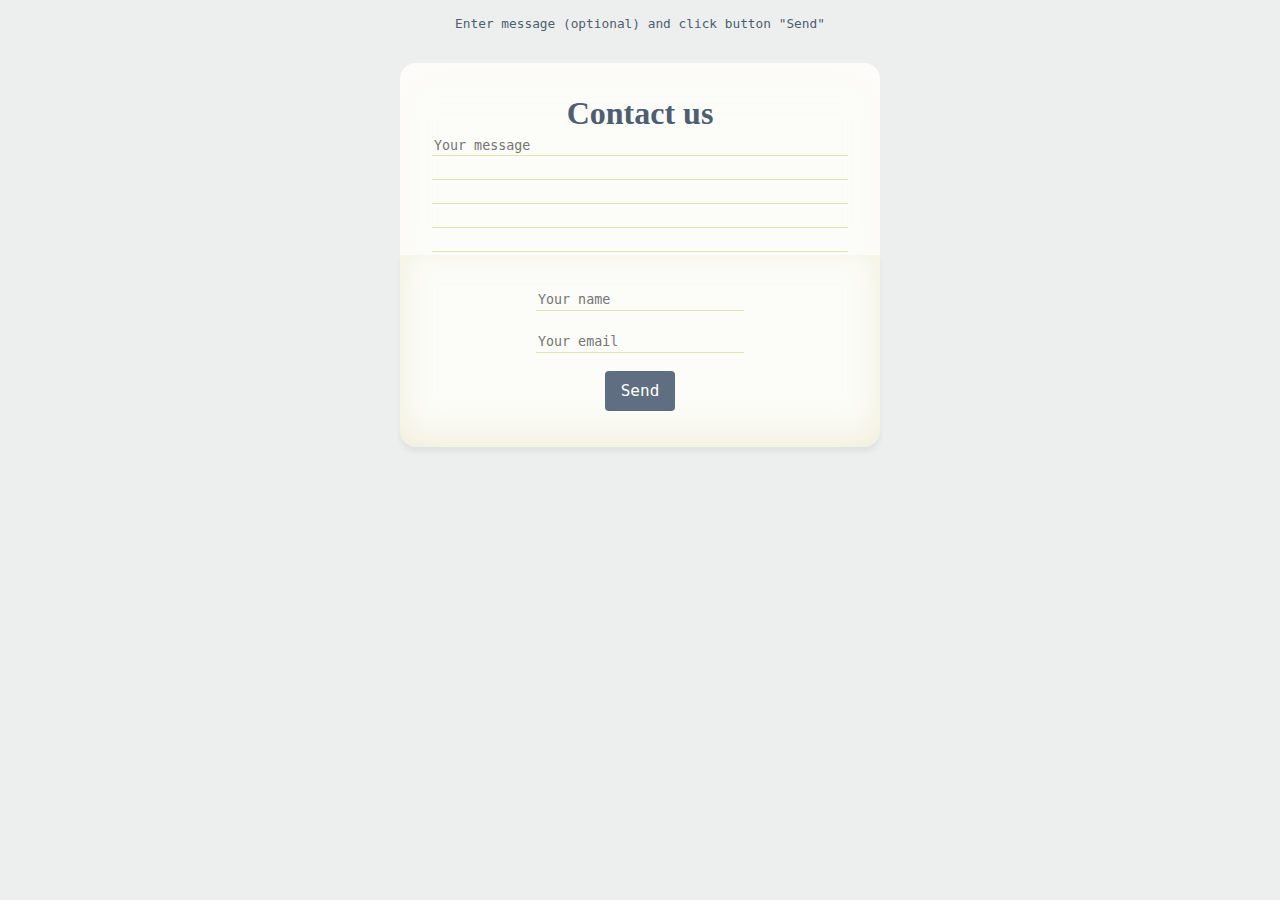
<file: contact.html>
<html lang="en">
<head>
    <meta charset="UTF-8">
    <meta name="viewport" content="width=device-width, initial-scale=1.0">
    <title>Contact Us</title>
    <link rel="stylesheet" href="style/style.css">
</head>
<body>
    <small>Enter message (optional) and click button "Send"</small>
<div class="wrapper centered">
  <article class="letter">
    <div class="side">
      <h1>Contact us</h1>
      <p>
        <textarea placeholder="Your message"></textarea>
      </p>
    </div>
    <div class="side">
      <p>
        <input type="text" placeholder="Your name" >
      </p>
      <p>
        <input type="email" placeholder="Your email" >
      </p>
      <p>
        <button id="sendLetter">Send</button>
      </p>
    </div>
  </article>
  <div class="envelope front"></div>
  <div class="envelope back"></div>
</div>
<p class="result-message centered">Thank you for your message</p>
</body>
<script>
    function addClass() {
  document.body.classList.add("sent");
}

sendLetter.addEventListener("click", addClass);
</script>
</html>
</file>
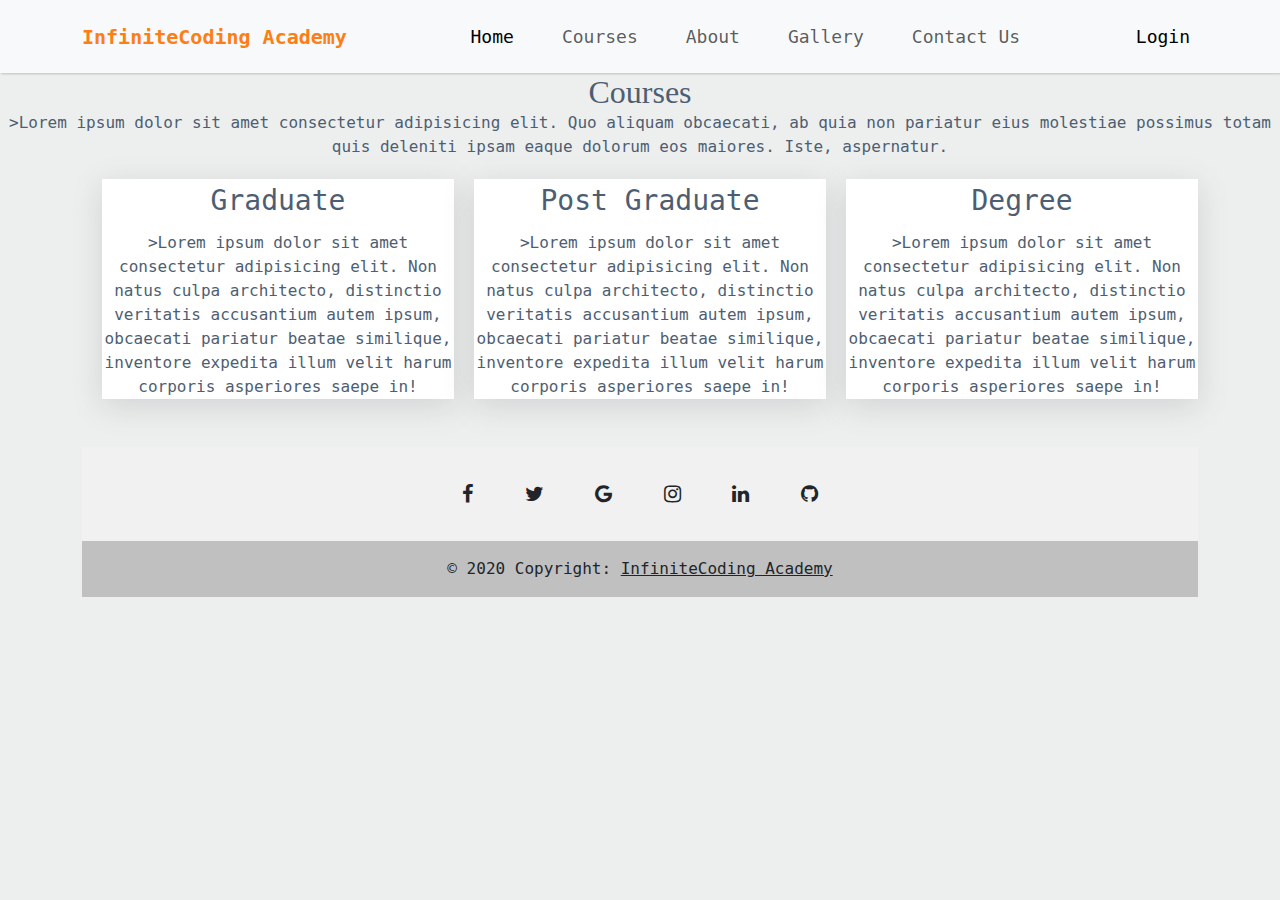
<file: courses.html>
<html lang="en">
<head>
    <meta charset="UTF-8">
    <meta name="viewport" content="width=device-width, initial-scale=1.0">
    <title>Courses</title>
    <script src="https://cdn.jsdelivr.net/npm/bootstrap@5.3.3/dist/js/bootstrap.bundle.min.js"
    integrity="sha384-YvpcrYf0tY3lHB60NNkmXc5s9fDVZLESaAA55NDzOxhy9GkcIdslK1eN7N6jIeHz"
    crossorigin="anonymous"></script>
  <link href="https://cdn.jsdelivr.net/npm/bootstrap@5.3.3/dist/css/bootstrap.min.css" rel="stylesheet"
    integrity="sha384-QWTKZyjpPEjISv5WaRU9OFeRpok6YctnYmDr5pNlyT2bRjXh0JMhjY6hW+ALEwIH" crossorigin="anonymous">

  <link rel="preconnect" href="https://fonts.googleapis.com">
  <link rel="preconnect" href="https://fonts.gstatic.com" crossorigin>
  <link
    href="https://fonts.googleapis.com/css2?family=Poppins:ital,wght@0,100;0,200;0,300;0,400;0,500;0,600;0,700;0,800;0,900;1,100;1,200;1,300;1,400;1,500;1,600;1,700;1,800;1,900&display=swap"
    rel="stylesheet">
  <link rel="stylesheet" href="style/style.css">

  <link rel="stylesheet" href="https://cdnjs.cloudflare.com/ajax/libs/font-awesome/4.7.0/css/font-awesome.min.css"></head>
<body>
    <nav class="navbar navbar-expand-lg navbar-light bg-light sticky-top">
        <div class="container">
          <a class="navbar-brand fw-bold" href="index.html">InfiniteCoding Academy</a>
          <button class="navbar-toggler" type="button" data-bs-toggle="collapse" data-bs-target="#navbarSupportedContent"
            aria-controls="navbarSupportedContent" aria-expanded="false" aria-label="Toggle navigation">
            <span class="navbar-toggler-icon"></span>
          </button>
          <div class="collapse navbar-collapse" id="navbarSupportedContent">
            <ul class="navbar-nav m-auto mb-2 mb-lg-0">
              <li class="nav-item mx-3">
                <a class="nav-link active" aria-current="page" href="index.html">Home</a>
              </li>
              <li class="nav-ite mx-3">
                <a class="nav-link" href="courses.html" target="_blank">Courses</a>
              </li>
              <li class="nav-ite mx-3">
                <a class="nav-link" href="about.html" target="_blank">About</a>
              </li>
              <li class="nav-item mx-3">
                <a class="nav-link" href="gallery.html" target="_blank">Gallery</a>
              </li>
              <li class="nav-item mx-3">
                <a class="nav-link " aria-disabled="true">Contact Us</a>
              </li>
            </ul>
            <ul class="navbar-nav mr-auto mb-2 mb-lg-0">
              <li class="nav-item">
                <a class="nav-link active" aria-current="page" href="#">Login</a>
              </li>
            </ul>
          </div>
        </div>
      </nav>
      <!--nav end-->

    <div class="course-heading">
        <h1>Courses</h1>
        <p>>Lorem ipsum dolor sit amet consectetur adipisicing elit. Quo aliquam obcaecati, ab quia non pariatur eius molestiae possimus totam quis deleniti ipsam eaque dolorum eos maiores. Iste, aspernatur.</p>
    </div>
   <div class="container">
    <div class="rowo">
        <div class="text">
            <h3>Graduate</h3>
            <p>>Lorem ipsum dolor sit amet consectetur adipisicing elit. Non natus culpa architecto, distinctio veritatis accusantium autem ipsum, obcaecati pariatur beatae similique, inventore expedita illum velit harum corporis asperiores saepe in!</p>
        </div>

        <div class="text">
            <h3>Post Graduate</h3>
            <p>>Lorem ipsum dolor sit amet consectetur adipisicing elit. Non natus culpa architecto, distinctio veritatis accusantium autem ipsum, obcaecati pariatur beatae similique, inventore expedita illum velit harum corporis asperiores saepe in!</p>
        </div>

        <div class="text">
            <h3>Degree</h3>
            <p>>Lorem ipsum dolor sit amet consectetur adipisicing elit. Non natus culpa architecto, distinctio veritatis accusantium autem ipsum, obcaecati pariatur beatae similique, inventore expedita illum velit harum corporis asperiores saepe in!</p>
        </div>
    </div>


   </div>
    

    <div class="container my-5">

        <footer class="text-center text-white" style="background-color: #f1f1f1;">
        <!-- Grid container -->
        <div class="container pt-4">
          <!-- Section: Social media -->
          <section class="mb-4">
            <!-- Facebook -->
            <a
              class="btn btn-link btn-floating btn-lg text-dark m-1"
              href="#!"
              role="button"
              data-mdb-ripple-color="dark"
              ><i class="fa fa-facebook-f"></i
            ></a>
      
            <!-- Twitter -->
            <a
              class="btn btn-link btn-floating btn-lg text-dark m-1"
              href="#!"
              role="button"
              data-mdb-ripple-color="dark"
              ><i class="fa fa-twitter"></i
            ></a>
      
            <!-- Google -->
            <a
              class="btn btn-link btn-floating btn-lg text-dark m-1"
              href="#!"
              role="button"
              data-mdb-ripple-color="dark"
              ><i class="fa fa-google"></i
            ></a>
      
            <!-- Instagram -->
            <a
              class="btn btn-link btn-floating btn-lg text-dark m-1"
              href="#!"
              role="button"
              data-mdb-ripple-color="dark"
              ><i class="fa fa-instagram"></i
            ></a>
      
            <!-- Linkedin -->
            <a
              class="btn btn-link btn-floating btn-lg text-dark m-1"
              href="#!"
              role="button"
              data-mdb-ripple-color="dark"
              ><i class="fa fa-linkedin"></i
            ></a>
            <!-- Github -->
            <a
              class="btn btn-link btn-floating btn-lg text-dark m-1"
              href="#!"
              role="button"
              data-mdb-ripple-color="dark"
              ><i class="fa fa-github"></i
            ></a>
          </section>
          <!-- Section: Social media -->
        </div>
        <!-- Grid container -->
      
        <!-- Copyright -->
        <div class="text-center text-dark p-3" style="background-color: rgba(0, 0, 0, 0.2);">
          © 2020 Copyright:
          <a class="text-dark" href="https://github.com/dashboard">InfiniteCoding Academy</a>
        </div>
        <!-- Copyright -->
      </footer>
        
      </div>
      <!-- End of .container -->
</body>
</html>
</file>
<file: style/style.css>
body{
    font-family: 'poppins',sans-serif;
}
/****************************
section-heading
*****************************/
.section-heading{
    color: var(--bs-orange);

}

/****************************
Navbar
*****************************/
@media(max-width: 768px){

.header-social-icon{
    display: none;
}
}
/****************************
Navbar
*****************************/


nav{
    background-color: #fff!important;
    box-shadow: 1px 1px 2px #4444;
}

nav .navbar-brand{
    color:var(--bs-orange)!important;
}

.navbar-nav .nav-link{
    font-size: 18px;
    padding-top: 15px;
    padding-bottom: 15px;
}
.navbar-toggler{
    outline: none!important;
    padding: none!important;
}

/****************************
Carousel
*****************************/
.carousel-inner .carousel-item {
    width: 100%;
    height: 100vh;
    background-size: cover;
    background-position: center;
    background-repeat: no-repeat;
}
.carousel-inner .carousel-item::before{
    content: '';
    background-color: rgba(12, 11, 10, 0.5);
    position: absolute;
    top: 0;
    left: 0;
    right: 0;
    bottom: 0;
}


.carousel-inner .carousel-caption{
    display: flex;
    justify-content: center;
    align-items: center;
    position: absolute;
    bottom: 0;
    top:60%;
    left: 0;
    right: 0;
}

.carousel-inner .carousel-caption span{
    color: var(--bs-orange);
}

.carousel-inner .carousel-caption h2 {
    color: #fff;
    font-size: 42px;
    font-weight: 600;
    width: 80%;
    margin: 0 auto 10px auto;
}
.carousel-inner .carousel-caption p{
    font-size: 20px;
    width: 80%;
    margin: 0 auto 20px auto;
}

@media(max-width: 768px)
{
    .carousel-inner {
        height: 500px;

    }   
}

@media(max-width: 768px)
{
    .carousel-inner .carousel-caption h2{
        font-size: 25px;
        margin-top: -250px;

    } 
    .carousel-inner .carousel-caption p{
        font-size: 13px;
    }
  
}
.course-heading{
    
    justify-content: center;
    align-items: center;
    position: relative;
    left: 0px;
    right: 0;
    text-align: center;
}

.rowo{
    display: flex;
    
}

.text{
    background-color: #ffffff;
    margin-left: 20px;
    justify-content: space-between;
    margin-top: 20px;
    box-shadow: rgba(100, 100, 111, 0.2) 0px 7px 29px 0px;
}

h3,p{
    text-align: center;
    padding: 5px;
    padding-left: 5px;
    padding-right: 5px;
    box-sizing: border-box;
    
}

@media(max-width: 768px){
    .rowo{
        display: block;
    }

    .text{
        background-color:#fff;
    }

}


@use postcss-nested;
@import url(https://fonts.googleapis.com/css?family=Dancing+Script:400,700);
* {
  box-sizing: border-box;
}
body {
  margin: 0;
  padding: 0;
  background-color: #edefee;
  color: #4e5e72;
  text-align: center;
  font-family: monospace;
  overflow: hidden;
}
h1, p {
  margin: 0;
  padding: 0;
}
h1 {
  font-size: 2rem;
  font-family: 'Dancing Script';
}
small {
  display: block;
  padding: 1rem 0;
  font-size: 0.8rem;
  transition: opacity 0.33s;
}
textarea, input, button {
  line-height: 1.5rem;
  border: 0;
  outline: none;
  font-family: inherit;
  appearance: none;
}
textarea, input {
  color: #4e5e72;
  background-color: transparent;
  background-image: url("data:image/svg+xml;utf8,<svg xmlns='http://www.w3.org/2000/svg' width='10' height='24'><rect fill='rgb(229, 225, 187)' x='0' y='23' width='10' height='1'/></svg>");
}
textarea {
 width: 100%;
 height: 8rem;
 resize: none;
}
input {
 width: 50%;
 margin-bottom: 1rem;
  &[type=text]:invalid, [type=email]:invalid {
    box-shadow: none;
    background-image: url("data:image/svg+xml;utf8,<svg xmlns='http://www.w3.org/2000/svg' width='10' height='24'><rect fill='rgba(240, 132, 114, 0.5)' x='0' y='23' width='10' height='1'/></svg>");
  }
}
button {
 padding: 0.5rem 1rem;
 border-radius: 0.25rem;
 background-color: rgba(78, 94, 114, 0.9);
 color: white;
 font-size: 1rem;
 transition: background-color 0.2s;
  &:hover,:focus {
    outline: none;
    background-color: rgba(78, 94, 114, 1);
  }
}
input[type=text]:focus,
input[type=email]:focus,
textarea:focus {
  background-image: url("data:image/svg+xml;utf8,<svg xmlns='http://www.w3.org/2000/svg' width='10' height='24'><rect fill='rgba(78, 94, 114, 0.3)' x='0' y='23' width='10' height='1'/></svg>");
  outline: none;
}
.wrapper {
  width: 35rem;
  background-color: white;
}
.letter {
  position: absolute;
  left: 0;
  right: 0;
  top: 0;
  width: 30rem;
  margin: auto;
  perspective: 60rem;
}
.side {
  height: 12rem;
  background-color: #fcfcf8;
  outline: 1px solid transparent;
  &:nth-of-type(1) {
    padding: 2rem 2rem 0;
    border-radius: 1rem 1rem 0 0;
    box-shadow: inset 0 0.75rem 2rem rgba(254, 252, 252, 0.5);
  }
  &.side:nth-of-type(2) {
    padding: 2rem;
    border-radius: 0 0 1rem 1rem;
    box-shadow: 0 0.3rem 0.3rem rgba(0, 0, 0, 0.05), inset 0 -0.57rem 2rem rgba(229, 225, 187, 0.5);
    text-align: right;
  }
}
.envelope {
  position: absolute;
  left: 0;
  right: 0;
  top: 0;
  margin: auto;
}
.envelope.front {
  width: 10rem;
  height: 6rem;
  border-radius: 0 0 1rem 1rem;
  overflow: hidden;
  z-index: 9999;
  opacity: 0;
}
.envelope.front::before, .envelope.front::after {
  position: absolute;
  display: block;
  width: 12rem;
  height: 6rem;
  background-color: #e9dc9d;
  transform: rotate(30deg);
  transform-origin: 0 0;
  box-shadow: 0 0 1rem rgba(0, 0, 0, 0.1);
  content: '';
}
.envelope.front::after{
  right: 0;
  transform: rotate(-30deg);
  transform-origin: 100% 0;
}
.envelope.back {
  top: -4rem;
  width: 10rem;
  height: 10rem;
  overflow: hidden;
  z-index: -9998;
  opacity: 0;
  transform: translateY(-6rem);
  &::before {
    display: block;
    width: 10rem;
    height: 10rem;
    background-color: #e9dc9d;
    border-radius: 1rem;
    content: '';
    transform: scaleY(0.6) rotate(45deg)
  }
}
.result-message {
  opacity: 0;
  transition: all 0.3s 2s;
  transform: translateY(9rem);
  z-index: -9999;
}
.sent {
  & .letter {
    animation: scaleLetter 1s forwards ease-in /*,
               pushLetter 0.5s 1.33s forwards ease-out*/ ;
  }
  & .side:nth-of-type(1) {
    transform-origin: 0 100%;
    animation: closeLetter 0.66s forwards ease-in;
  }
  & .side:nth-of-type(1) h1, .side:nth-of-type(1) textarea {
    animation: fadeOutText 0.66s forwards linear;
  }
  & button {
    background-color: rgba(78, 94, 114, 0.2);
  }
  & .envelope {
    animation: fadeInEnvelope 0.5s 1.33s forwards ease-out;
  }
  & .result-message {
    opacity: 1;
    transform: translateY(12rem);
  }
  & small {
    opacity: 0;
  }
}
.centered {
  position: absolute;
  left: 0;
  right: 0;
  margin: 1rem auto;
}
@keyframes closeLetter {
   50% {transform: rotateX(-90deg);}
   100% {transform: rotateX(-180deg);}
}
@keyframes fadeOutText {
   49% {opacity: 1;}
   50% {opacity: 0;}
   100% {opacity: 0;}
}
@keyframes fadeInEnvelope {
  0% {opacity: 0; transform: translateY(8rem);}
  /*90% {opacity: 1; transform: translateY(4rem);}*/
  100% {opacity: 1; transform: translateY(4.5rem);}
}
@keyframes scaleLetter {
  66% {transform: translateY(-8rem) scale(0.5, 0.5);}
  75% {transform: translateY(-8rem) scale(0.5, 0.5);}
  90% {transform: translateY(-8rem) scale(0.3, 0.5);}
  97% {transform: translateY(-8rem) scale(0.33, 0.5);}
  100%{transform: translateY(-8rem) scale(0.3, 0.5);}
}

/*
@keyframes pushLetter {
  0% {transform: translateY(-8rem) scale(0.3, 0.5);}
  50% {transform: translateY(-8rem) scale(0.3, 0.5);}
  90% {transform: translateY(-8.5rem) scale(0.3, 0.5);}
  100% {transform: translateY(-8rem) scale(0.3, 0.5);}
}
*/
</file>
